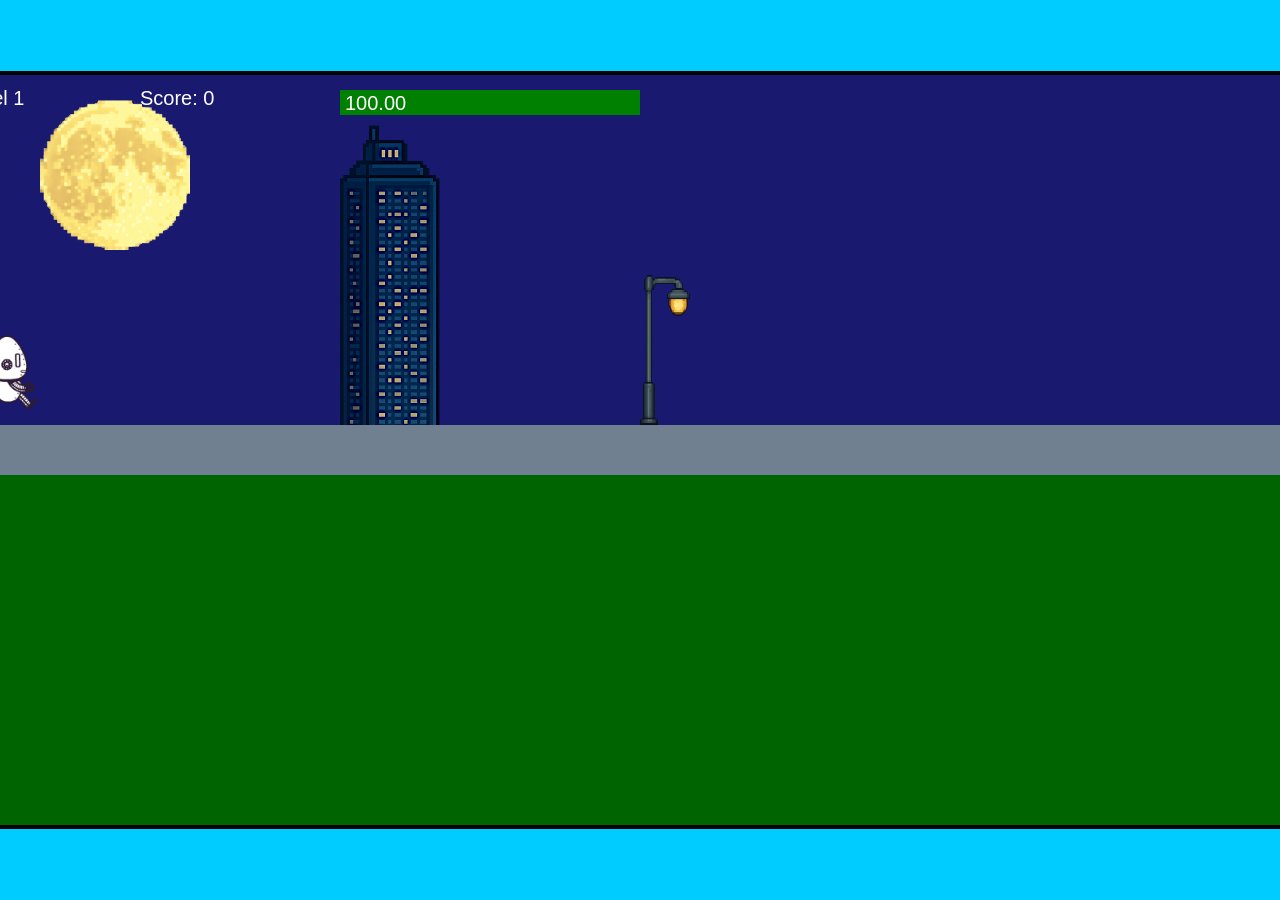
<file: fsd-projects/runtime/index.html>
<!DOCTYPE html>
<html lang="en">
  <head>
    <meta charset="UTF-8" />
    <meta name="viewport" content="width=device-width, initial-scale=1.0" />
    <title>Runtime Neo</title>
    <link rel="stylesheet" href="runtime.css" />
    <script src="https://code.jquery.com/jquery-3.1.0.js"></script>
    <script src="setup.js"></script>
    <script src="levels.js"></script>
    <script src="scenery.js"></script>
    <script src="student.js"></script>
    <script src="main.js"></script>
  </head>
  <body id="body">
    <canvas id="gameCanvas" width="1400" height="750"></canvas>
    <img id="player" src="images/halle.png" />
    <img id="projectile" src="images/projectile.png" />
    <img id="basicPlatform" src="images/interactable/basicPlatform.png" />
    <img id="spikes" src="images/interactable/spikes.png" />
    <img id="bug" src="images/interactable/bug.png" />
    <img id="healthUp" src="images/interactable/healthUp.png" />
    <img id="flag" src="images/interactable/flag.png" />
    <img id="moon" src="images/backgrounds/moon.png" />
    <img id="building" src="images/backgrounds/building.png" />
    <img id="lamp" src="images/backgrounds/lamp.png" />
  </body>
</html>
</file>
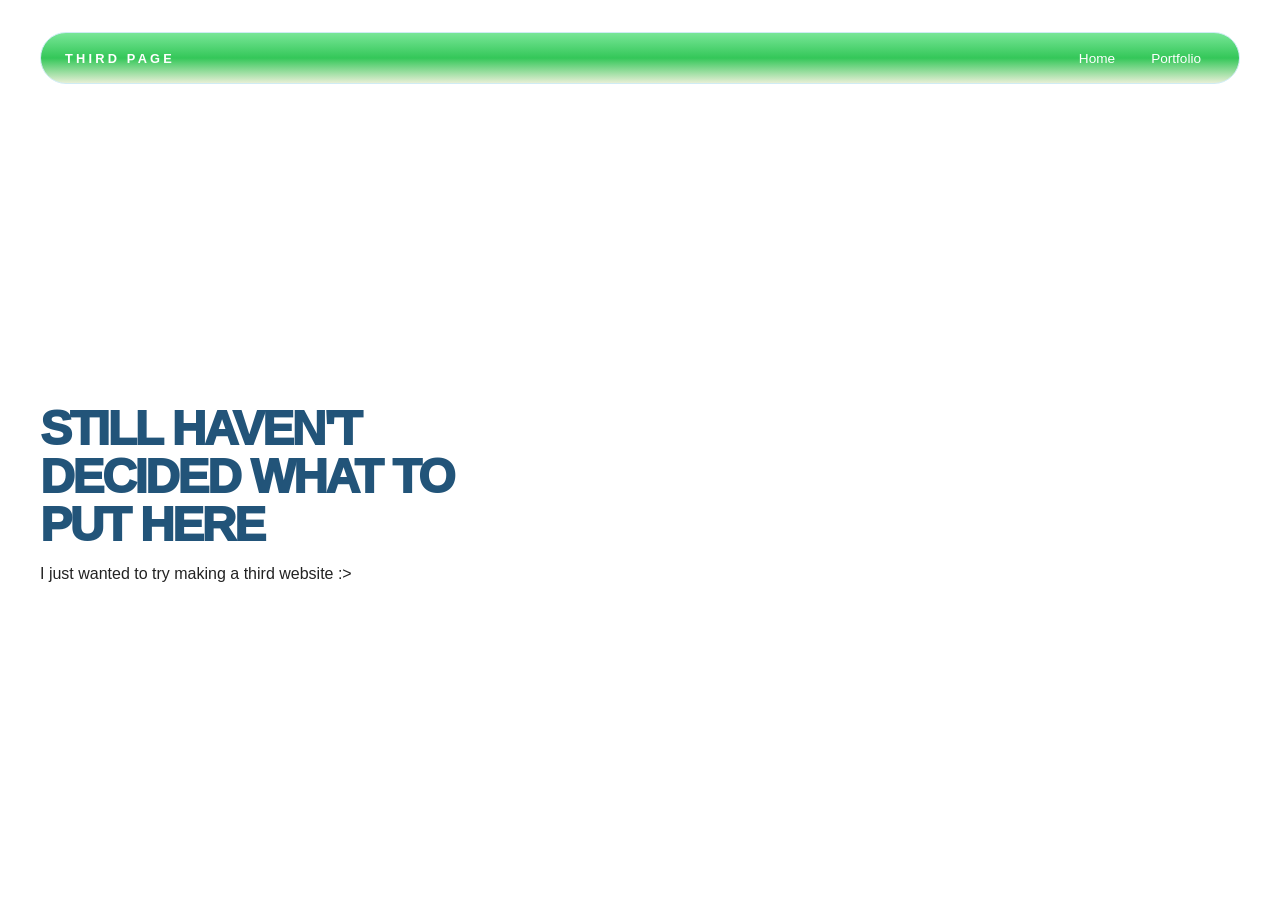
<file: third-page.html>
<!DOCTYPE html>
<html>
  <head>
    <title>CHANGE ME</title>
    <link rel="stylesheet" href="style.css" />
  </head>

  <body>
    <!-- All content goes here -->
    <div id="all-contents">
      <nav>
        <h1>THIRD PAGE</h1>
        <ul id="nav-ul">
          <li class="nav-li"><a href="index.html">Home</a></li>
          <li class="nav-li"><a href="portfolio.html">Portfolio</a></li>
        </ul>
      </nav>
      
      <main>
        <div class="third-page.content">
          <h2> Still haven't decided what to put here</h2>
          <p>I just wanted to try making a third website :></p>
        </div>
      </main>
    </div>
  </body>
</html>
</file>
<file: fsd-projects/runtime/runtime.css>
/* runtime.css */
/* Styles for Runtime Neo auto-runner game */

img {
  display: none;
}

#gameCanvas {
  position: absolute;
  border: 4px solid #000;
  top: 50%;
  left: 50%;
  transform: translate(-50%, -50%);
}

body {
  margin: 0;
  background-color: #00ccff;
  font-family: Arial, sans-serif;
  text-align: center;
  overflow: hidden;
}
</file>
<file: style.css>
/*Home Styles*/

* {
  box-sizing: border-box;
}

body {
  margin: 0;
  color: #222; 
  font-family: "Helvetica Neue", Arial, sans-serif;
  background-image: url('https://grafismasakini.com/uploads/2025/07/270a47404a1eadca542fb12c1d74234f_1ee6ed2e2090e92a578a083b3022bcd4.jpg.webp?v=1751625627');
  background-size: cover;
  background-repeat: repeat-y;
  background-position: center;
  backdrop-filter: blur(2px);
}

/* or https://wallpapers-clan.com/wp-content/uploads/2025/12/frutiger-aero-dreamscape-aesthetic-wallpaper-preview.jpg */

#all-contents {
  max-width: 1500px;
  min-height: 100vh;
  margin: 0 auto;
  padding: 32px 40px;
}

main {
  display: grid;
  grid-template-columns: minmax(220px, 1fr) minmax(420px, 1.6fr);
  align-items: center;
  min-height: calc(100vh - 160px);
  gap: clamp(32px, 5vw, 80px);
}
.sidebar {
  width: 100%;
}

.content {
  display: flex;  
  flex-direction: column;
  align-items: flex-start;
  gap: 12px;
  border: 1px solid #fff;
  border-radius: 12px;
  padding: 50px 24px;
  background-color: #fff;
  box-shadow:       #78e697ff;

}
 
h2 {
  margin: 0;
  font-size: clamp(3rem, 1vw, 1rem);
  line-height: 1;
  font-weight: 1000;
  letter-spacing: -0.05em;
  text-transform: uppercase;
  color: #225479ff;
}

.content > p {
  margin: 0;
  color: #2994ABff;
  font-size: 0.96rem;
  font-weight: 700;
  text-transform: uppercase;
  letter-spacing: 0.15em;
  line-height: 0.5;
}

#interests {
  margin-top: 32px;
  width: 100%;
}

#interests h3 {
  margin: 0 0 12px;
  font-size: 0.90rem;
  font-weight: 700;
  text-transform: uppercase;
  letter-spacing: 0.2em;
  color: #D9732Bff;
  }

#interests ul {
  list-style: none;
  margin: 0;
  padding: 0;
  display: flex;
  flex-wrap: wrap;
  gap: 50px;
}

#interests li {
  color: #ffffffff;
  font-size: 1rem;
  font-weight: 600;
  padding: 10px 20px;
  background-image: linear-gradient(to bottom, #BDEEFC, #2994ABff, #a8e6ffff); 
  border: 2px solid #087E8B;
  border-radius: 100px;
  transition:
    background 0.25s ease,
    color 0.25s ease,
    transform 0.25s ease;
  cursor: url("hand.cur"), pointer;
}

#interests li:hover {
  background-image: linear-gradient(to bottom, #78e697ff, #34c759ff,#E7EFD6ff);
  color: #fff;
  border: 2px solid #34c759ff;
  transform: translateY(-2px);
}


.sidebar-img{
  width: 100%;
  max-width: 760px;
  object-fit: cover;
  display: block;
  border-radius: 16px;
  filter: blur(5px) grayscale(40%);
  box-shadow: 0 8px 30px #78e697ff;
  transition:
    filter 0.4s ease,
    transform 0.4s ease,
    box-shadow 0.4s ease;
}

.sidebar-img:hover{
  filter: grayscale(0%);
  transform: translateY(-4px);
  box-shadow: 0 16px 40px #78e697ff;
}

nav {
  display: flex;
  justify-content: space-between;
  align-items: center;
  margin-bottom: 48px;
  padding: 16px 24px;
  background-image: linear-gradient(to bottom, #78e697ff, #34c759ff, #E7EFD6ff); 
  border: 1px solid #CFECF4ff;
  border-radius: 90px;
}

nav h1{
  margin: 0;
  font-size: 0.8rem;
  font-weight: 700;
  text-transform: uppercase;
  letter-spacing: 0.2rem;
  color: #fff;
 
}

#nav-ul {
  list-style: none;
  display: flex;
  gap: 8px;
  margin: 0;
  padding: 0;
}

.nav-li a{
  color: #fff;
  text-decoration: none;
  font-size: 0.85rem;
  font-weight: 500;
  padding: 6px 14px;
  border-radius: 8px;
  transition:
    background 0.25s ease,
    color 0.25s ease;
}

.image-gallery {
  display: flex;
  gap: 10px;
}

.image-gallery img {
  width: 100px;
  height:90px;
  object-fit: cover;
}

.nav-li a:hover {
  background: #D9732Bff;
  color: #fff;
}

/* 
--royal-blue: #1061faff;
--ocean-blue: #0088ccff;
--maya-blue: #5dbbffff;
--frosted-blue: #a8e6ffff;
--jade-green: #34c759ff;
--light-green: #78e697ff;
--white: #ffffffff;
--prussian-blue: #10253dff;

--fresh-sky: #3CAAE5ff;
--baby-blue-ice: #BDEEFC;
--light-cyan: #CFECF4ff;
--pacific-cyan: #2994ABff;
--strong-cyan: #22CED5ff;
--emerald: #28C46Dff; xx
--beige: #E7EFD6ff;
--chocolate: #D9732Bff;
--white: #FEFEFEff;
--baltic-blue: #225479ff;

 */



/*Portfolio Styles*/

.content h1{
  color: #D9732Bff;
  margin: 0;
  font-size: clamp(3rem, 1vw, 1rem);
  line-height: 1;
  font-weight: 700;
  letter-spacing: -0.05em;
  text-transform: uppercase;
}

#portfolio {
  list-style: none;
  margin: 0;
  padding: 0;
  width: 100%;
  display: flex;
  flex-direction: column;
  gap: 8px;
}

#portfolio li {
  border-radius: 12px;
  overflow: hidden;
}

.content h3{ 
  margin: 0;
  font-size: clamp(1.5rem, 1vw, 1rem);
  line-height: 1;
  font-weight: 300;
  letter-spacing: -0.05em;
  text-transform: uppercase;
  color: #2994ABff;
}



#portfolio a {
  display: flex;
  justify-content: space-between;
  align-items: center;
  text-decoration: none;
  font-size: 1.1rem;
  font-weight: 500;
  border-radius: 12px;
  color: #ffffffff;
  padding: 16px 20px;
  background-image: linear-gradient(to bottom, #BDEEFC, #2994ABff, #a8e6ffff); 
  border: 2px solid #087E8B;
  cursor: url("hand.cur"), pointer;
  transition: 
    opacity 0.3s ease,
    background 0.25s ease,
    color 0.25s ease,
    transform 0.25s ease;
}


#portfolio a:visited {
  color:#225479ff;
  border: 2px solid #087E8B;
}


#portfolio a:hover {
  background-image: linear-gradient(to bottom, #78e697ff, #34c759ff,#E7EFD6ff);
  color: #fff;
  border: 2px solid #34c759ff;
  transform: translateX(4px);
}


/*
.button-container{
  margin-bottom: 0;

}

.btn {
  display: inline-block;
  background: #BDEEFC;
  text-decoration: none;
  width: 160px;
  height: 42px;
  margin: 24px 0;
  border-radius: 10px;
  
  position:relative;
  
}

.btn.test-completed::after {
  content: "TEST";
  position: absolute;
  text-align: center;
  width:100%;
  font-weight:bold;
  color:#fff;
  
  transition: opacity 0.25s ease,
    all 400ms;
  white-space: nowrap;
  top: 0;
  line-height: 2.5;

}

.btn.btn.test-completed:hover::after {
  top:-36px;
}

.btn.test-completed::before {
  content:"COMPLETED";
  top:36px;
}

.btn.btn.test-completed:hover::before {
  top:0;
}

*/


#portfolio a::after {
  content: "->";
  font-size: 0.85rem;
  opacity: 0.4;
  transition: opacity 0.25s ease;
  white-space: nowrap;
}

#portfolio a:hover::after {
 opacity: 1; 
}


/*
.third-page.content {
  display: flex;  
  flex-direction: column;
  align-items: flex-start;
  gap: 12px;
  border: 1px solid #fff;
  border-radius: 12px;
  padding: 50px 24px;
  background-color: #fff;
  box-shadow: 0 8px 30px #78e697ff;
}

.tooltip {
  position: relative;
  display: inline-block;
  border-bottom: 1px dotted black;
  cursor: pointer;
}

.tooltiptext {
  visibility: hidden;
  width: 130px;
  background-color: black;
  color: #fff;
  text-align: center;
  border-radius: 6px;
  padding: 5px 0;
  position: absolute;
  z-index: 1;
  top: -5px;
  left: 105%;
}

.tooltip:hover .tooltiptext {
  visibility: visible;
}
*/


.portfolio-img{
  width: 100%;
  max-width: 490px;
  object-fit: cover;
  display: block;
  border-radius: 16px;
  box-shadow: 0 8px 30px #78e697ff;
  transition:
    filter 0.4s ease,
    transform 0.4s ease,
    box-shadow 0.4s ease;
}

.portfolio-img:hover{
  transform: translateY(-4px);
  box-shadow: 0 16px 40px #78e697ff;

}

/*responsive web design*/
@media screen and (min-width: 120px) and (max-width: 1080px) {
  main {
    height: 100ch;
    zoom: 1.5;
    display: grid;
  }

  h1 {
    font-size: 44px;
  }

  h2 {
    font-size: 42px;
  }

  h3 {
    font-size: 36px;
  }

  #all-contents {
    height: 100ch;
    margin: none;
  }

  a {
    font-size: 42px;
  }

  .sidebar {
    margin-right: 0px;
    justify-content: center;
    align-items: center;
  }

  .sidebar-img {
    width: 100%;
  }

  p,
  li {
    font-size: 24px;
  }

  .content {
    align-content: center;
    justify-content: center;
  }
}
</file>
